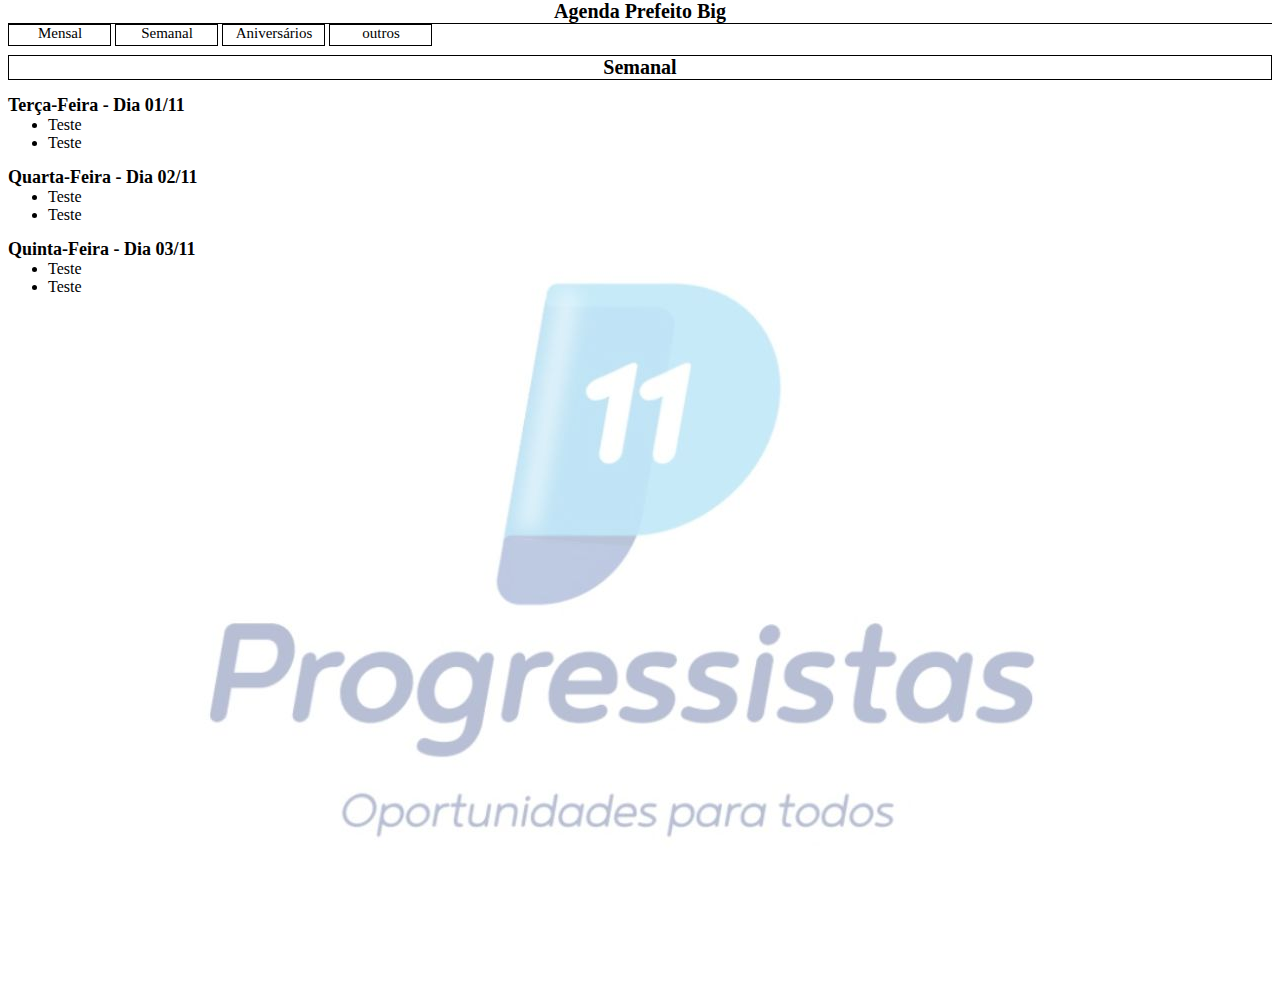
<file: semanal.html>
<!DOCTYPE html>
<html>
<head>
    <title> Semanal</title>
    <link href="../style.css"
    rel="stylesheet">
</head>
<header>
   Agenda Prefeito Big
</header>
<body>
    <nav>
        
        <ul class="nav_left">
            <a href="../index.html"><li>Mensal</li></a>
            <a href="./semanal.html"><li>Semanal</li></a>
            <a href="../aniversarios/aniversarios.html"><li>Aniversários</li></a>
            <a href="../outros/outros.html"><li>outros</li></a>
            
        </ul>

    </nav>
    <h1 id="period">Semanal</h1>
    <div class="dias">
        <h2>Terça-Feira - Dia 01/11</h2>
        <ul>
        <li>Teste</li>
        <li>Teste</li>
        </ul>
        <h2>Quarta-Feira - Dia 02/11</h2>
        <ul>
            <li>Teste</li>
            <li>Teste</li>
            </ul>
        <h2>Quinta-Feira - Dia 03/11</h2>
        <ul>
            <li>Teste</li>
            <li>Teste</li>
            </ul>

    </div>

        

</table>
</tbody>

</body>

</html>
</file>
<file: style.css>
/* #54bfed azul fraco */
/* #3a5aa5 azul forte */


header {
    font-size: 20px;
    font-weight: bolder;
    text-align: center;
    border-bottom: solid black 0.5px;
    
    margin: 0px 0px;
   
    
}

 
body {
    height: 1000px;
    background-image: url("./bandeiraPP.jpg");
    background-repeat: no-repeat;
    background-position: top center;
    margin-top: 0px;
    
   
    
}
.nav_left {
    margin-top: 0px;
    
}

.nav_left a:hover{
    font-weight: bold;
    color: white;
}

.nav_left a {
    text-decoration: none;
    color: black;
    box-sizing: border-box;
    display: inline-block;
    height: 0px;
}

.nav_left li:hover{
    background-color: #3a5aa5;
   
}
.nav_left li{
    list-style: none;
    border: solid black 1px;
    padding-left: 1px;
    text-align: center;
    display: inline-block;
    width: 100px;
    height: 20px;
    text-align: center;
    font-size: 15px;
}

ul.nav_left {
    padding-left: 0;
    margin-bottom: 0px;
   
}

#period {
    border: solid black 0.5px;
    margin-bottom: 0px;
    text-align: center;
    vertical-align: middle;
    font-size: 20px;
    
}

td {
    border: solid black 1px;
    width: 200px;
    height: 100px;
    vertical-align: top;
}

#table_head {
    color: black;
    font-weight: bold;
    text-align: center;

}

#month {
    text-align: center;
    font-weight: bold;
    height: 50px;
    vertical-align: middle;
    
}

.opaca {
    color: rgba(0, 0, 0, 0.534);
}

.dias h2 {
   color: black;
   font-size: 18px;
   margin-bottom: 0px;

}

.dias ul{
    margin: 0px;
}
</file>
